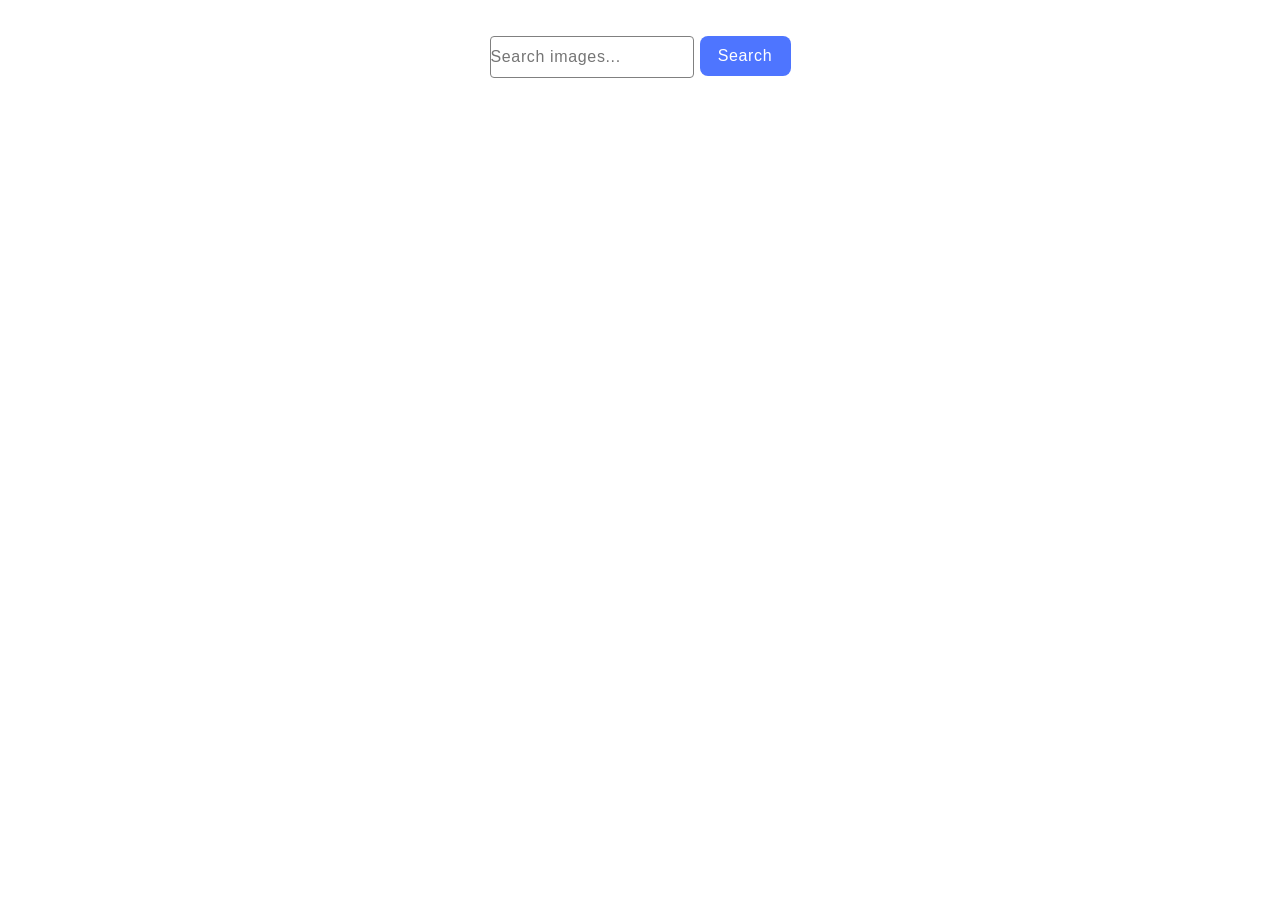
<file: src/index.html>
<!DOCTYPE html>
<html lang="en">
  <head>
    <meta charset="UTF-8" />
    <link rel="icon" type="image/svg+xml" href="/favicon.svg" />
    <meta name="viewport" content="width=device-width, initial-scale=1.0" />
    <title>goit-js-hw-11</title>
    <link rel="preconnect" href="https://fonts.googleapis.com" />
    <link rel="preconnect" href="https://fonts.gstatic.com" crossorigin />
    <link
      href="https://fonts.googleapis.com/css2?family=Montserrat:ital,wght@0,100..900;1,100..900&display=swap"
      rel="stylesheet"
    />
    <link rel="stylesheet" href="./css/styles.css" />
  </head>
  <body>
    <form class="js-form">
      <div class="form-imput">
        <input
          type="text"
          class="form-search"
          name="query"
          placeholder="Search images..."
        />
      </div>
      <button type="submit" class="form-btn">Search</button>
    </form>

    <ul class="gallery"></ul>
    <div class="gallery-btn">
      <button class="js-load-more load-more-hidden">Load more</button>
      <span class="loader">Loading images, please wait...</span>
    </div>

    <div class="facts-span"></div>

    <script type="module" src="./main.js"></script>
    <script type="module" src="./js/pixabay-api.js"></script>
    <script type="module" src="./js/render-functions.js"></script>
  </body>
</html>
</file>
<file: src/css/styles.css>
body {
  background-color: F5F5F5;
  font-family: 'Montserrat', sans-serif;
  margin: 0;
  padding: 0;
}

.js-form {
  display: flex;
  justify-content: center;
  margin-top: 36px;
  margin-bottom: 32px;
  width: 100%;
  height: 40px;
}

.form-imput {
  margin-right: 8px;
}

.form-search {
  width: 100%;
  height: 40px;
  border-radius: 4px;
  border: 1px solid #808080;
  background-color: #fff;
  outline: transparent;
  transition: border-color 250ms cubic-bezier(0.4, 0, 0.2, 1);
  font-weight: 400;
  font-size: 16px;
  line-height: 1.5;
  letter-spacing: 0.04em;
  color: #808080;
  padding: 0;
}

.form-search:hover {
  border: 1px solid #000000;
}

.form-search:focus {
  border: 1px solid #4E75FF;
}

.form-btn {
  display: flex;
  align-items: center;
  justify-content: center;
  flex-direction: row;
  gap: 10px;
  border-radius: 8px;
  padding: 8px 16px;
  width: 91px;
  height: 40px;
  background-color: #4e75ff;
  font-weight: 500;
  font-size: 16px;
  line-height: 1.5;
  letter-spacing: 0.04em;
  color: #fff;
  border: none;
  cursor: pointer;
}

.form-btn:hover {
  background-color: #6c8cff;
}

.form-btn:disabled {
  opacity: 0.5;
  pointer-events: none;
  background-color: #cfcfcf;
  color: #989898;
  cursor: not-allowed;
}

.gallery {
  display: flex;
  justify-content: center;
  flex-wrap: wrap;
  gap: 24px;
  width: calc((100% - 24 * 2) / 3);
  padding: 0;
}

.gallery-item {
  overflow: hidden;
  border: 1px solid #808080;
  width: 360px;
}

.gallery-image {
  width: 100%;
  height: 152px;
  background-size: cover;
  background-position: center;
  object-fit: cover;
}

.container {
  display: flex;
  align-items: center;
  justify-content: center;
  flex-direction: row;
  width: 340px;
  height: auto;
  margin: 0;
  background-color: #fff;
}

.facts-container {
  flex: 1;
  margin-top: 4px;
  margin-bottom: 4px;
  font-weight: 600;
  font-size: 12px;
  line-height: 1.33333;
  letter-spacing: 0.04em;
  color: #2e2f42;
  text-align: center;
}

.facts-span {

  font-weight: 400;
  font-size: 12px;
  line-height: 2;
  letter-spacing: 0.04em;
  color: #2e2f42;
}

.loader {
  display: none;
  white-space: nowrap;
  position: fixed;
  width: 40px;
  height: 60px;
  animation: heartBeat 1.2s infinite cubic-bezier(0.215, 0.61, 0.355, 1);
  bottom: 0;
  left: 50%;
}

.loader {
  justify-content: center;
  align-items: center;
  display: none;
  font-size: 16px;
  color: #333;
  text-align: center;
  position: relative;
}

.gallery-btn {
  display: flex;
  justify-content: center;
  align-items: center;
}

.js-load-more {
  border-radius: 8px;
  padding: 8px 16px;
  width: 125px;
  height: 40px;
  background-color: #4e75ff;
  border: none;
  font-weight: 500;
  font-size: 16px;
  line-height: 1.5;
  letter-spacing: 0.04em;
  color: #fff;
  cursor: pointer;
}

.load-more {
  display: inline-block;
  flex-direction: row;
  gap: 10px;
  border-radius: 8px;
  padding: 8px 16px;
  width: 125px;
  height: 40px;
  background-color: #4e75ff;
  border: none;
  font-weight: 500;
  font-size: 16px;
  line-height: 1.5;
  letter-spacing: 0.04em;
  color: #fff;
  cursor: pointer;
}

.load-more-hidden {
  display: none;
}
</file>
